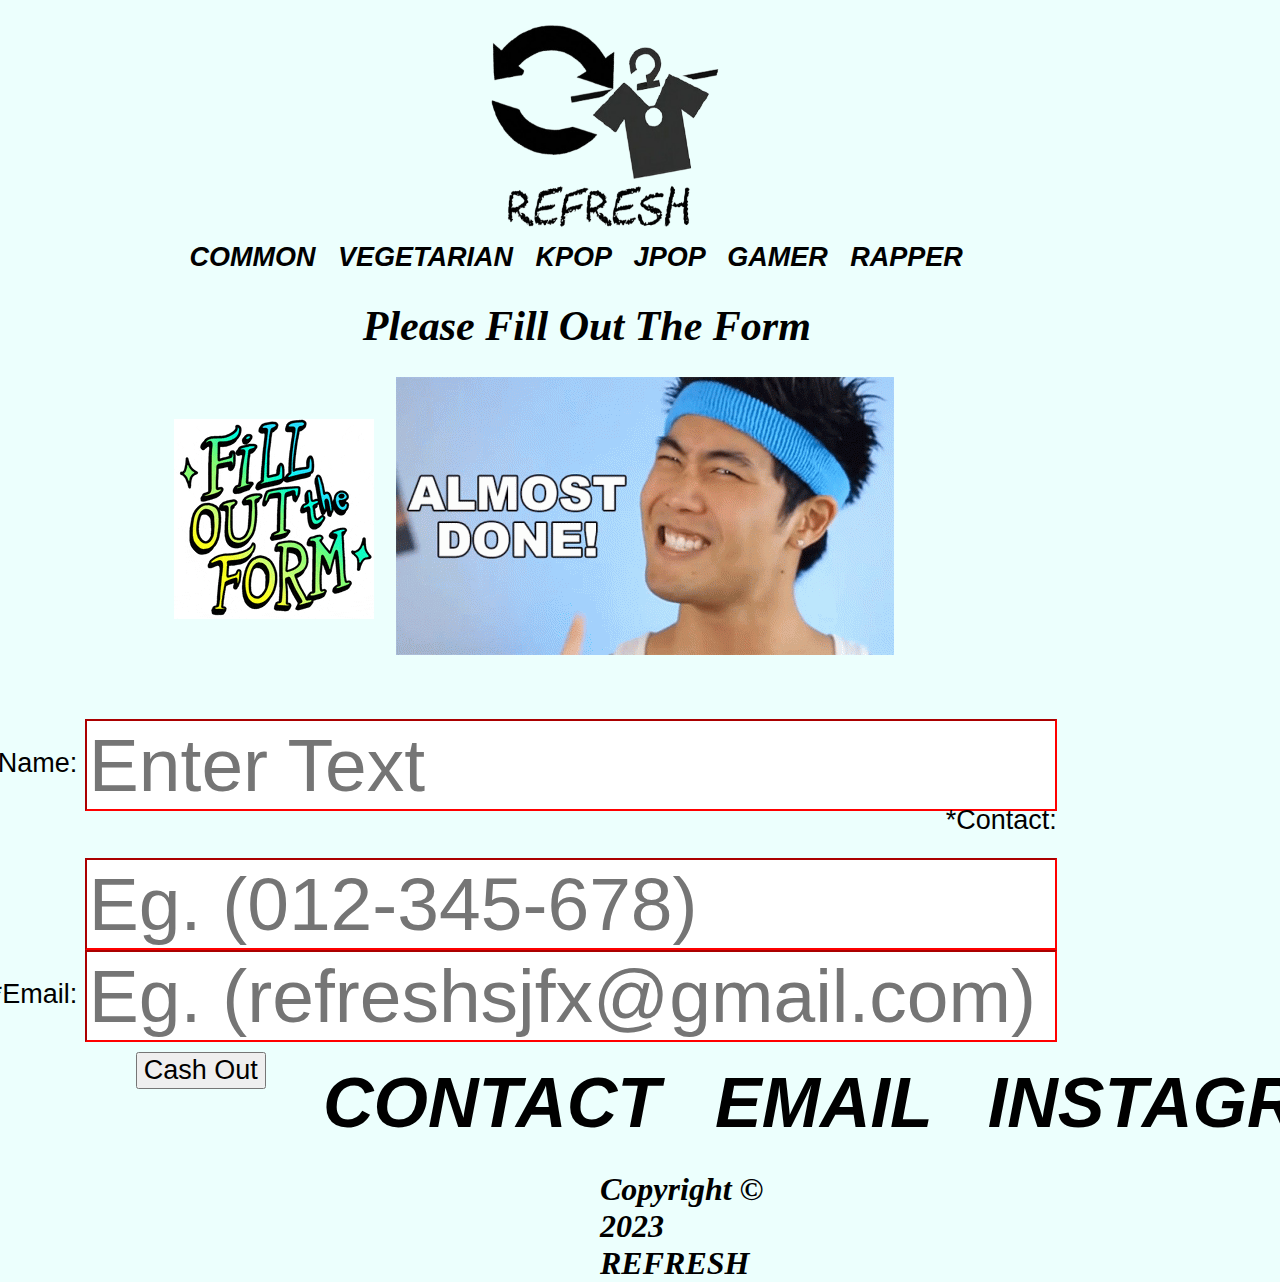
<file: cashout.html>
<!DOCTYPE html>
<html lang="en">

<head>
    <meta charset="UTF-8">
    <title> Refresh Home Page </title>
    <link rel="stylesheet" href="cashout.css">

</head>

<body>
    <audio id="myAudio" autoplay loop>
        <source src="QiShui.mp3">
    </audio>

    <header>
        <a href="index.html"> <img src="REFRESH_LOGO-removebg.png" alt="Refresh Logo" class="top-image"> </a>
    </header>
    <nav>
        <strong> <a href="common.html"> COMMON &nbsp; </a> </strong>
        <strong> <a href="vegetarian.html"> VEGETARIAN &nbsp;</a> </strong>
        <strong> <a href="kpop.html"> KPOP &nbsp; </a> </strong>
        <strong> <a href="jpop.html"> JPOP &nbsp; </a> </strong>
        <strong> <a href="gamer.html"> GAMER &nbsp; </a> </strong>
        <strong> <a href="rapper.html"> RAPPER &nbsp; </a> </strong>
    </nav>

    <main>
        <h1> Please Fill Out The Form </h1>

        <div class="gif">
            <div id="gif1">
                <img src="formGIF.gif" alt="Fill Out The Form GIF">
            </div>

            <div id="gif2">
                <img src="almostDone.gif" alt="Almost Done GIF">
            </div>
        </div>


        <form id="myForm" action=successful.html>
            <div class="form">
                <label for="myName"> *Name: </label>
                <input type="text" id="myName" name="myName" placeholder="Enter Text" required="required">

                <br>

                <label for="myContact"> *Contact: </label>
                <input type="tel" id="myContact" name="myContact" pattern="\d{3}-\d{3}-\d{3}|\d{3}-\d{4}-\d{3}"
                    placeholder="Eg. (012-345-678)" required> <!-- XXX-XXX-XXX or XXX-XXXX-XXX   d=digit-->

                <br>

                <label for="myEmail"> *Email: </label>
                <input type="email" id="myEmail" name="myEmail" placeholder="Eg. (refreshsjfx@gmail.com)"
                    required="required">

                <br>

                <button type="submit"> Cash Out </button>

            </div>
        </form>

    </main>



    <h2>
        <a href="tel:017-211-9891"> CONTACT </a>
        <a href="mailto:refreshsjfx@gmail.com"> EMAIL </a>
        <a href="https://www.instagram.com/refresh_sjfx/?igshid=ZDdkNTZiNTM%3D"> INSTAGRAM </a>
    </h2>

    <div>
        <footer> <b> Copyright &copy; 2023 REFRESH </b> </footer>
    </div>
</body>

</html>
</file>
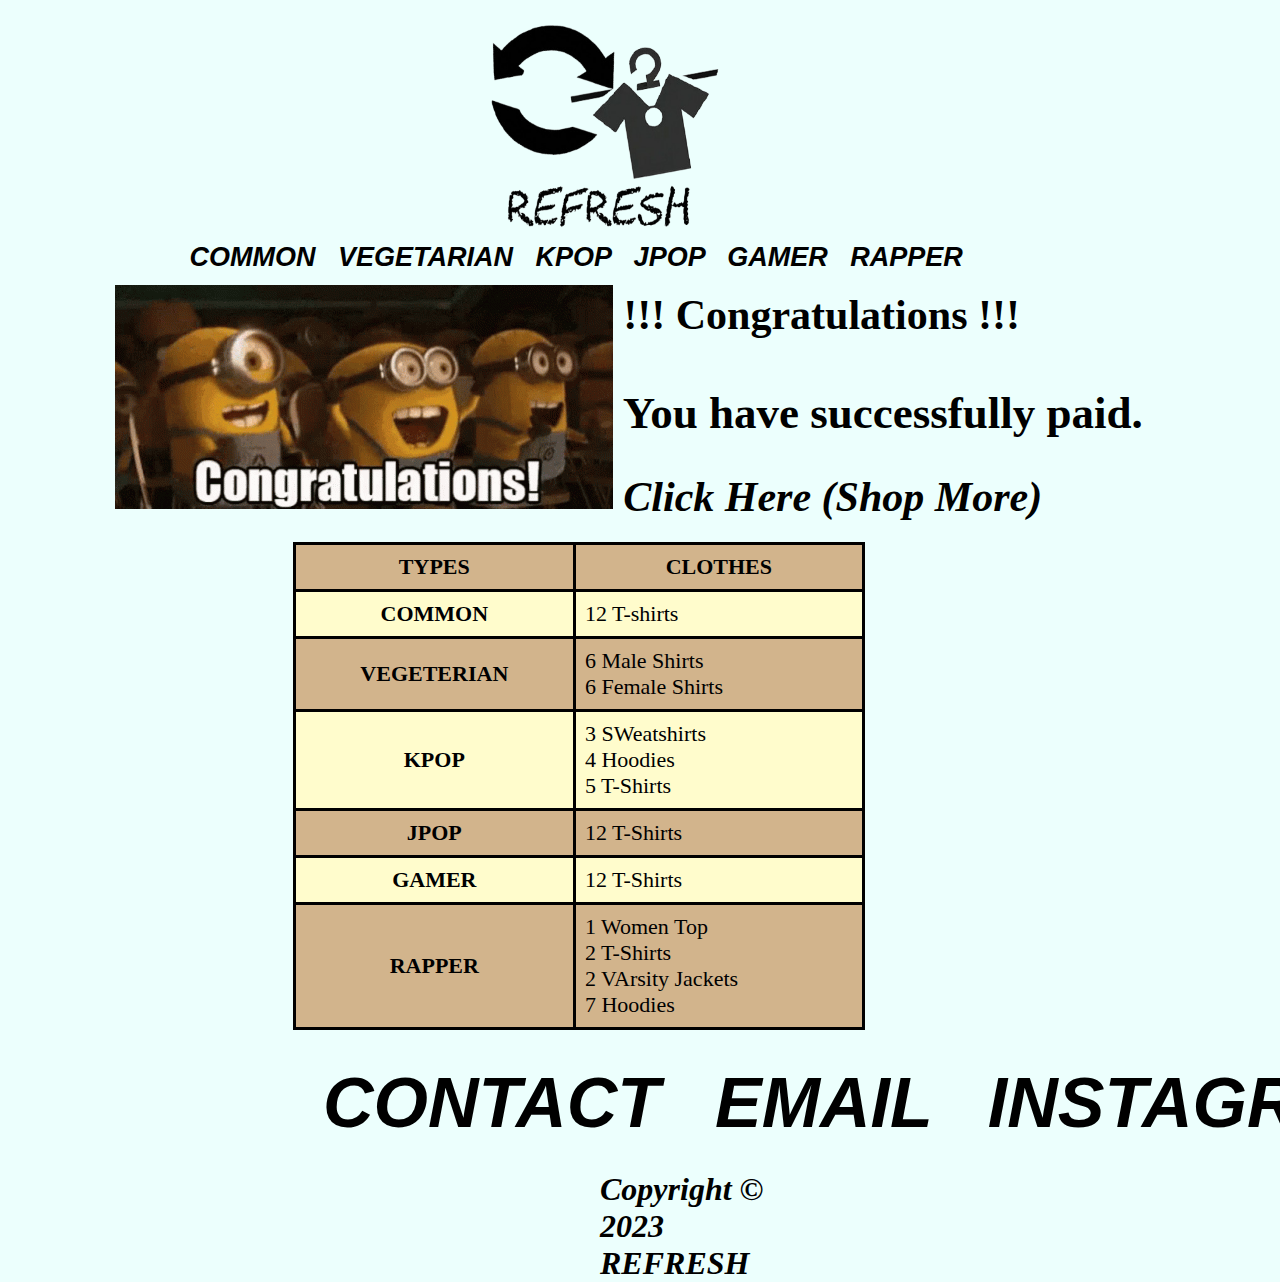
<file: successful.html>
<!DOCTYPE html>
<html lang="en">

<head>
    <meta charset="UTF-8">
    <title> Refresh Home Page </title>
    <link rel="stylesheet" href="successful.css">

</head>

<body>
    <audio id="myAudio" autoplay loop>
        <source src="Money.mp3">
    </audio>

    <header>
        <a href="index.html"> <img src="REFRESH_LOGO-removebg.png" alt="Refresh Logo" class="top-image"> </a>
    </header>
    <nav>
        <strong> <a href="common.html"> COMMON &nbsp; </a> </strong>
        <strong> <a href="vegetarian.html"> VEGETARIAN &nbsp;</a> </strong>
        <strong> <a href="kpop.html"> KPOP &nbsp; </a> </strong>
        <strong> <a href="jpop.html"> JPOP &nbsp; </a> </strong>
        <strong> <a href="gamer.html"> GAMER &nbsp; </a> </strong>
        <strong> <a href="rapper.html"> RAPPER &nbsp; </a> </strong>
    </nav>

    <main>
        <div class="gifText">
            <div class="Text">
                <h1> !!! Congratulations !!! </h1>

                <div id="successText">
                    <h1> You have successfully paid. </h1>
                </div>

                <div id=shopText>
                    <a href="refresh.html">
                        <h1> Click Here (Shop More)</h1>
                    </a>
                </div>
            </div>

            <div id="gif3">
                <img src="minionGIF.gif" alt="MInion GIF">
            </div>
        </div>

        <table>
            <tr>
                <th> TYPES </th>
                <th> CLOTHES </th>
            </tr>
            <tr>
                <th> COMMON </th>
                <td> 12 T-shirts </td>
            </tr>
            <tr>
                <th> VEGETERIAN </th>
                <td> 6 Male Shirts <br>
                     6 Female Shirts </td>
            </tr>

            <tr>
                <th> KPOP </th>
                <td> 3 SWeatshirts <br>
                     4 Hoodies <br>
                     5 T-Shirts </td>
            </tr>

            <tr>
                <th> JPOP </th>
                <td> 12 T-Shirts </td>
            </tr>

            <tr>
                <th> GAMER </th>
                <td> 12 T-Shirts </td>
            </tr>

            <tr>
                <th> RAPPER </th>
                <td> 1 Women Top <br>
                     2 T-Shirts <br>
                     2 VArsity Jackets <br>
                     7 Hoodies </td>
            </tr>
        </table>
    </main>



    <h2>
        <a href="tel:017-211-9891"> CONTACT </a>
        <a href="mailto:refresh@gmail.com"> EMAIL </a>
        <a href="https://www.instagram.com/"> INSTAGRAM </a>
    </h2>

    <div>
        <footer> <b> Copyright &copy; 2023 REFRESH </b> </footer>
    </div>
</body>

</html>
</file>
<file: cashout.css>
body {
    background: linear-gradient(to bottom, #ECFFFD);
}

html,
footer {
    margin: 0;
    /*no space between the footer and other elements on the page. */
    padding: 0;
    /* no space between the content and the border of the footer element. */
    height: 100%;
    /* footer element will always take up the full height */
}

.top-image {
    width: 50em;
    height: 30em;
    position: relative;
    top: -187px;
    float: right;
    padding-right: 18.16em;
    margin-left: auto;
    margin-right: auto;
}

nav {
    margin-left: auto;
    margin-right: auto;
    font-family: 'Segoe UI', Tahoma, Geneva, Verdana, sans-serif;
    font-size: 27px;
    font-style: italic;
    float: right;
    padding-right: 10.9em;
    position: relative;
    top: -296px;
}

nav a:link {
    color: black;
    text-decoration: none;
    /* remove line*/
}

nav a:visited {
    color: black;
    text-decoration: none;
    /* remove line*/
}

nav a:hover {
    color: #CC9933;
    ;
    text-decoration: none;
    /* remove line*/
}

h2 a:link {
    color: black;
    text-decoration: none;
    /* remove line*/
}

h2 a:visited {
    color: black;
    text-decoration: none;
    /* remove line*/
}

h2 a:hover {
    color: #CC9933;
    text-decoration: none;
    /* remove line*/
}


main {
    float: right;
    padding-right: 11.7em;
    margin-left: auto;
    margin-right: auto;
    position: relative;
    top: -290px;
    right: -2em;
}

h1 {
    margin-left: auto;
    margin-right: auto;
    text-align: center;
    font-style: italic;
    font-family: cursive;
    font-size: 42px;
    padding-right: -2.5em;
    position: relative;
    bottom: 5px;
    right: -0.2em;
}


h2 {
    margin-left: auto;
    margin-right: auto;
    position: relative;
    bottom: -1005px;
    font-size: 70px;
    font-family: Arial, Helvetica, sans-serif;
    font-style: oblique;
    display: flex;
    gap: 55px;
    position: relative;
    right: -4.5em;
}


div a:link {
    color: black;
    text-decoration: none;
    /* remove line*/
    padding-right: 60px;
}

div a:visited {
    color: black;
    text-decoration: none;
    /* remove line*/
}

div a:hover {
    color: #CC9933;
    text-decoration: none;
    /* remove line*/
}


footer {
    margin-left: auto;
    margin-right: auto;
    position: relative;
    bottom: -975px;
    font-size: 32px;
    font-style: oblique;
    position: relative;
    right: -18.5em;
}

/* CSS for cashout.html */
.gif {
    position: relative;
    right: -8.85em;
}

#gif1 {
    position: relative;
    bottom: -36px;
    right: 0.5em;

}

#gif2 {
    position: relative;
    top: -210px;
    right: -13.4em;
}

form {
    position: relative;
    top: -150px;
    text-align: right;
    position: relative;
    font-size: 40px;
}

label {
    font-size: 27px;
    font-family: Arial, Helvetica, sans-serif;
    position: relative;
    top: -0.7em;
}

#myName {
    font-size: 75px;
}

#myContact {
    font-size: 75px;
}


#myEmail {
    font-size: 75px;
}

input[type="submit"] {
    font-size: 21.5px;
    padding: 15px 20px;
    position: relative;
    bottom: -0.8em;
    right: 14em;
    font-style: normal;
}

.form {
    position: relative;
    top: 0px;
    right: 1.5em;
}

button {
    font-size: 27px;
    position: relative;
    right: 29.3em;
}

/* Valid and Invalid for all input (see with colour) */
input:required:invalid {
    border-color: red;
}

input:required:valid {
    border-color: black;
}

input:required:invalid+span:before {
    content: "Please fill out this field ";
    color: red;
    font-weight: bold;
}

input:required:valid+span:before {
    content: "Thank you for filling out this field ";
    color: red;
    font-weight: bold;
}
</file>
<file: successful.css>
body {
    background: linear-gradient(to bottom, #ECFFFD);
}

html,
footer {
    margin: 0;
    /*no space between the footer and other elements on the page. */
    padding: 0;
    /* no space between the content and the border of the footer element. */
    height: 100%;
    /* footer element will always take up the full height */
}

.top-image {
    width: 50em;
    height: 30em;
    position: relative;
    top: -187px;
    float: right;
    padding-right: 18.16em;
    margin-left: auto;
    margin-right: auto;
}

nav {
    margin-left: auto;
    margin-right: auto;
    font-family: 'Segoe UI', Tahoma, Geneva, Verdana, sans-serif;
    font-size: 27px;
    font-style: italic;
    float: right;
    padding-right: 10.9em;
    position: relative;
    top: -296px;
}

nav a:link {
    color: black;
    text-decoration: none;
    /* remove line*/
}

nav a:visited {
    color: black;
    text-decoration: none;
    /* remove line*/
}

nav a:hover {
    color: #CC9933;
    ;
    text-decoration: none;
    /* remove line*/
}

h2 a:link {
    color: black;
    text-decoration: none;
    /* remove line*/
}

h2 a:visited {
    color: black;
    text-decoration: none;
    /* remove line*/
}

h2 a:hover {
    color: #CC9933;
    text-decoration: none;
    /* remove line*/
}


main {
    float: right;
    padding-right: 11.7em;
    margin-left: auto;
    margin-right: auto;
    position: relative;
    top: -290px;
    right: -0.7em;
}

h1 {
    margin-left: auto;
    margin-right: auto;
    text-align: center;
    font-style: normal;
    font-family: cursive;
    font-size: 42px;
    padding-right: -2.5em;
    position: relative;
    bottom: 31px;
    right: -2.5em;
    text-align: justify;
}


h2 {
    margin-left: auto;
    margin-right: auto;
    position: relative;
    bottom: -1005px;
    font-size: 70px;
    font-family: Arial, Helvetica, sans-serif;
    font-style: oblique;
    display: flex;
    gap: 55px;
    position: relative;
    right: -4.5em;
}


div a:link {
    color: black;
    text-decoration: none;
    /* remove line*/
    padding-right: 60px;
}

div a:visited {
    color: black;
    text-decoration: none;
    /* remove line*/
}

div a:hover {
    color: #CC9933;
    text-decoration: none;
    /* remove line*/
}


footer {
    margin-left: auto;
    margin-right: auto;
    position: relative;
    bottom: -975px;
    font-size: 32px;
    font-style: oblique;
    position: relative;
    right: -18.5em;
}

/* CSS FOR succesful.html */
#gif3 {
    position: relative;
    top: -277px;
    right: 25.2em;
    width: 10px;
}

/* Class for gif + text */
.gifText {
    position: relative;
    right: 3.6em;
}

#successText h1 {
    font-family: 'Times New Roman', Times, serif;
    font-size: 45px;
    position: relative;
    right: -2.32em;
    bottom: -2px;
}

a h1 {
    font-family: cursive;
    font-style: oblique;
}

.Text h1 {
    position: relative;
    bottom: 16px;
}

#shopText h1 {
    position: relative;
    bottom: -5px;
}

/* Table CSS */
table {
	margin-left: auto;
	margin-right: auto;
	width: 110%;
	border-spacing: 0;
	background-color: #FFFCCC;
    position: relative;
    top: -248px;
    right: 17.7em;
    border-collapse: collapse;
    border-width: 1px;
}

th {
	padding: 9px;
    font-size: 22px;
    font-family: 'Times New Roman', Times, serif;
    border: 3px solid black;  /* create all line for table */
    text-align: center;
}

td {
	padding: 9px;
    font-size: 22px;
    font-family: 'Times New Roman', Times, serif;
    border: 3px solid black;  /* create all line for table */
    text-align: justify;
}

tr:nth-of-type(odd) {
	background-color: #D2B48C;
}
</file>
